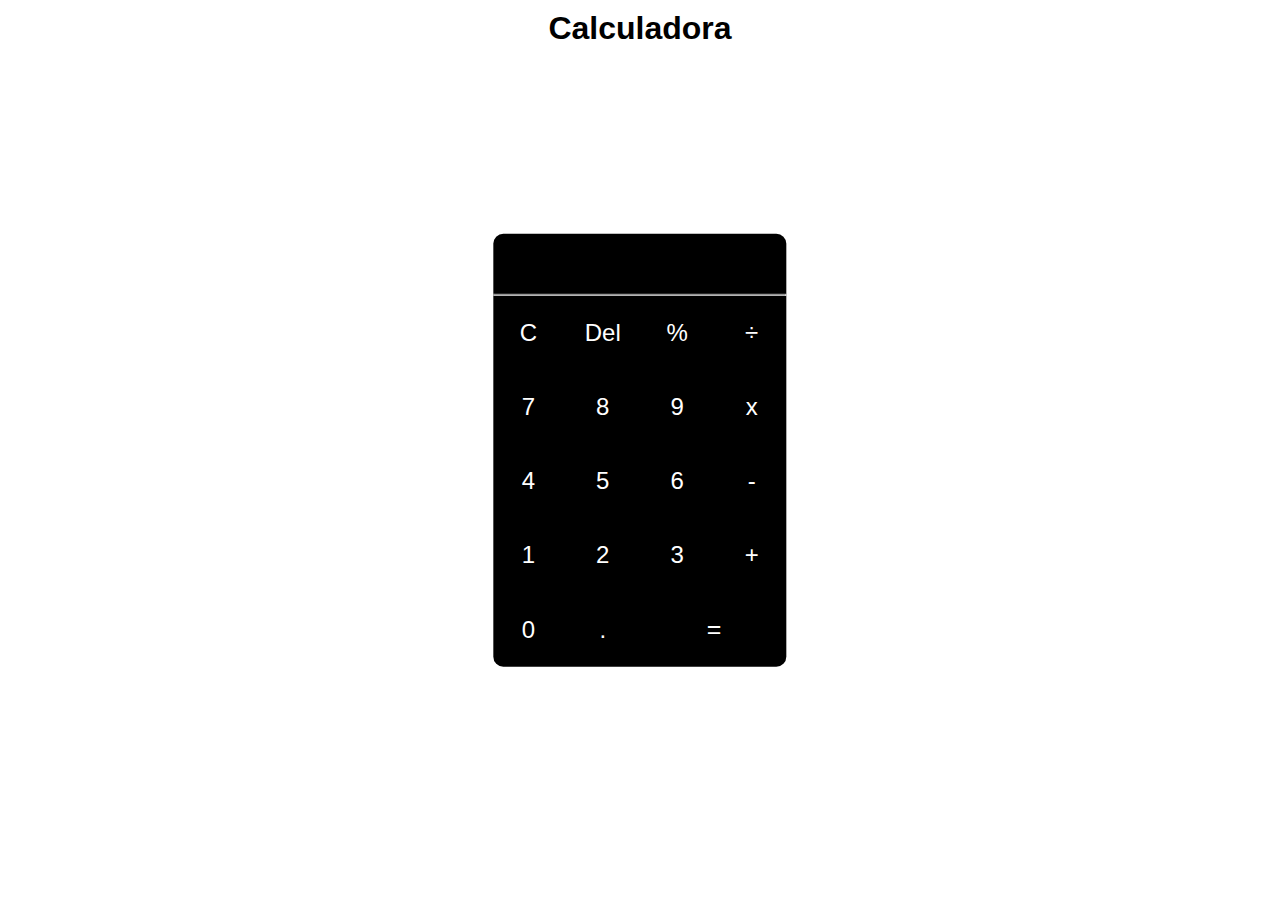
<file: index.html>
<!DOCTYPE html>
<html lang="en">
<head>
    <meta charset="UTF-8">
    <meta http-equiv="X-UA-Compatible" content="IE=edge">
    <meta name="viewport" content="width=device-width, initial-scale=1.0">
    <link rel="stylesheet" href="style.css">
    <script src="script.js" defer></script>
    <title>Calculadora</title>
</head>
<body>
    <h1>Calculadora</h1>

    <div class="calculadora">
        <div class="box-resultado">
            <p id="resultado"></p>
        </div>
        <hr>
        <div class="line-1">
            <button onclick="limpar()">C</button>
            <button onclick="del()">Del</button>
            <button onclick="inserir('%')">%</button>
            <button onclick="inserir('/')">÷</button>
        </div>
        <div class="line-2">
            <button onclick="inserir('7')">7</button>
            <button onclick="inserir('8')">8</button>
            <button onclick="inserir('9')">9</button>
            <button onclick="inserir('*')">x</button>
        </div>
        <div class="line-3">
            <button onclick="inserir('4')">4</button>
            <button onclick="inserir('5')">5</button>
            <button onclick="inserir('6')">6</button>
            <button onclick="inserir('-')">-</button>
        </div>
        <div class="line-4">
            <button onclick="inserir('1')">1</button>
            <button onclick="inserir('2')">2</button>
            <button class="numeros" onclick="inserir('3')">3</button>
            <button class="operadores" onclick="inserir('+')">+</button>
        </div>
        <div class="line-5">
            <button onclick="inserir('0')">0</button>
            <button onclick="inserir('.')">.</button>
            <button onclick="calcular()" id="calcular">=</button>
        </div>
    </div>
</body>
</html>
</file>
<file: style.css>
* {
    margin: 0;
    padding: 0;
}

body {
    height: 100vh;
    position: relative;
    font-family: Arial, Helvetica, sans-serif;
}

h1 {
    position: absolute;
    top: 10px;
    left: 50%;
    transform: translateX(-50%);
}

.calculadora {
    background: black;
    position: absolute;
    top: 50%;
    left: 50%;
    transform: translate(-50%, -50%);
    border-radius: 10px;
}

.box-resultado {
    height: 60px;
    position: relative;
}

#resultado {
    color: white;
    font-size: 1.5em;
    position: absolute;
    right: 15px;
    bottom: 15px; 
}

hr {
    margin: auto;
    border-color: white(0, 0, 0, 0.1);
    border-width: 0.2px;
}


.calculadora button {
    background: transparent;
    color: white;
    font-size: 1.5em;
    width: 70px;
    height: 70px;
    border: none;
    margin: 2px 0px;
}

.calculadora button:active {
    background-color: rgba(128, 128, 128, 0.386);
    border-radius: 10px;
}

#calcular {
    width: 49%;
    box-sizing: border-box;
    font-size: 25px;
}

@media (max-width: 620px) {

    .calculadora {
        background: black;
        width: 294px;
        border-radius: 10px;
    }

    .box-resultado {
        height: 50px;
    }
    
    #resultado {
        font-size: 1.1em;
        letter-spacing: 0.8px;
    }
    
    hr {
        margin: auto;
        border-color: white(0, 0, 0, 0.1);
        border-width: 0.2px;
    }
    
    
    .calculadora button {
        font-size: 1.1em;
    }
}
</file>
